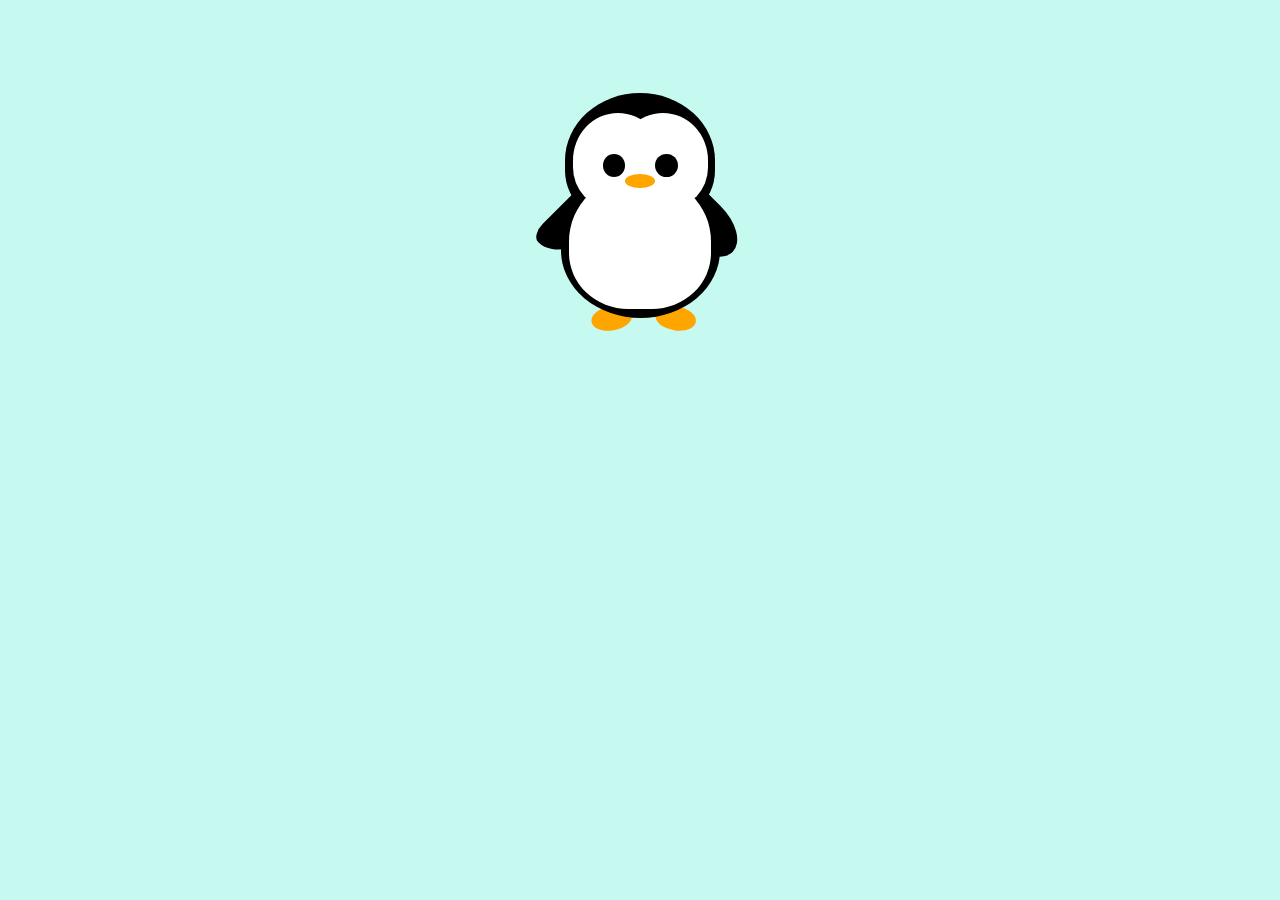
<file: Pinguinito HTML y CSS/2index.html>
<!DOCTYPE html>
<html lang="es">
    <head>
        <link href="style.css" rel="stylesheet">
    </head>
    <body>
        <div class="pinguino">
            <div class="pinguino-inferior">
                <div class="mano-derecha"></div>
                <div class="mano-izquierda"></div>
                <div class="pie-derecho"></div>
                <div class="pie-izquierdo"></div>
            </div>
            <div class="pinguino-superior">
                <div class="mejilla-derecha"></div>
                <div class="mejilla-izquierda"></div>
                <div class="barriga"></div>
                <div class="ojo-derecho">
                    <div class="reflejos-ojos"></div>
                </div>
                <div class="ojo-izquierdo">
                    <div class="reflejo-ojos"></div>
                </div>
                <div class="color-mejilla-derecha"></div>
                <div class="color-mejilla-izquierda"></div>
                <div class="pico-superior"></div>
                <div class="pico inferior"></div>
            </div>
        </div>
    </body>
</html>
</file>
<file: Pinguinito HTML y CSS/style.css>
.pinguino{
    --pinguino-barriga: white;
    --pinguino-pico: orange;
    --pinguino-piel: black;
    position: relative;
    margin: auto;
    display: block;
    margin-top: 5%;
    width: 300px;
    height: 300px;
}

.pinguino-superior {
    top: 10%;
    left: 25%;
    background: var(--pinguino-piel);
    width: 50%;
    height: 45%;
    border-radius: 70% 70% 60% 60%;
}

.pinguino-inferior {
    top: 40%;
    left: 23.5%;
    background: var(--pinguino-piel);
    width: 53%;
    height: 45%;
    border-radius: 70% 70% 100% 100%;
}

.mano-derecha {
    top: 0%;
    left: -5%;
    background: var(--pinguino-piel);
    width: 30%;
    height: 60%;
    border-radius: 30% 30% 120% 30%;
    transform: rotate(45deg);
    z-index: -1;
}

.mano-izquierda {
    top: 0%;
    left: 75%;
    background: var(--pinguino-piel);
    width: 30%;
    height: 60%;
    border-radius: 30% 30% 120% 120%;
    transform: rotate(-45deg);
    z-index: -1;
}

.mejilla-derecha {
    top: 15%;
    left: 35%;
    background: var(--pinguino-barriga);
    width: 60%;
    height: 70%;
    border-radius: 70% 70% 60% 60%;
}

.mejilla-izquierda {
    top: 15%;
    left: 5%;
    background: var(--pinguino-barriga);
    width: 60%;
    height: 70%;
    border-radius: 70% 70% 60% 60%;
}

.barriga {
    top: 60%;
    left: 2.5%;
    background: var(--pinguino-barriga, white);
    width: 95%;
    height: 100%;
    border-radius: 120% 120% 100% 100%;
}

.pie-derecho {
    top: 85%;
    left: 25%;
    background: var(--pinguino-pico, orange);
    width: 15%;
    height: 30%;
    border-radius: 50% 50% 50% 50%;
    transform: rotate(80deg);
    z-index: -2222;
}


.pie-izquierdo {
    top: 85%;
    left: 65%;
    background: var(--pinguino-pico, orange);
    width: 15%;
    height: 30%;
    border-radius: 50% 50% 50% 50%;
    transform: rotate(100deg);
    z-index: -2222;
}

.ojo-derecho {
    top: 45%;
    left: 60%;
    background: black;
    width: 15%;
    height: 17%;
    border-radius: 50%;
}

.ojo-izquierdo {
    top: 45%;
    left: 25% ;
    background: black;
    width: 15% ;
    height: 17%;
    border-radius: 50% ;
}

.pico-superior {
    top: 60%;
    left: 40%;
    background: var(--pinguino-pico, orange);
    width: 20%;
    height: 10%;
    border-radius: 50%;

}

.pico-inferior {
    top: 65% ;
    left: 42%;
    background: var(--pinguino-pico, orange);
    width: 16%;
    height: 10%;
    border-radius: 50%;
}

body {
    background: #c6faf1;

}

.pinguino * {
    position: absolute;
}
</file>
